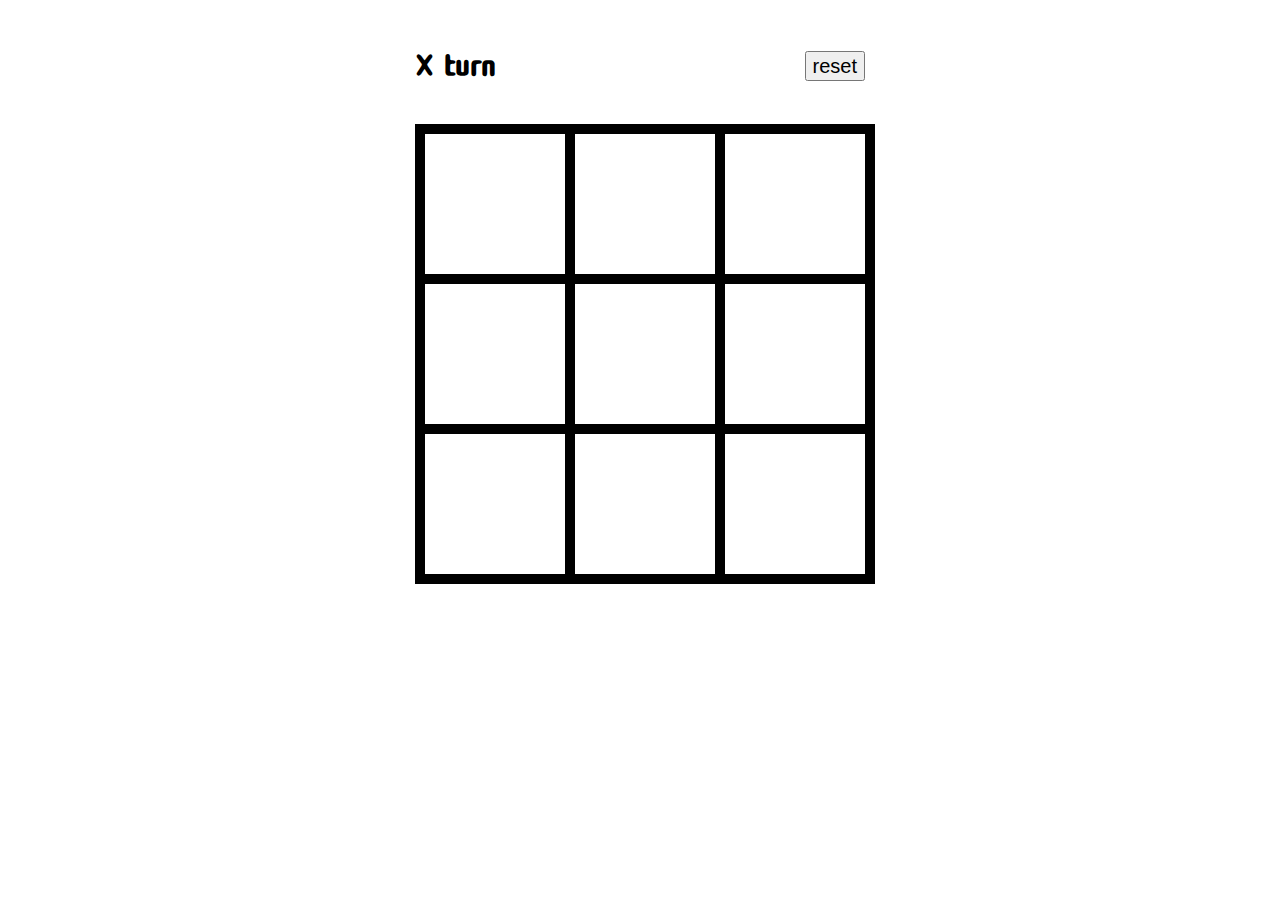
<file: js/tic-tac-toe/index.html>
<!DOCTYPE html>
<html lang="en">
  <head>
    <meta charset="UTF-8" />
    <meta name="viewport" content="width=device-width, initial-scale=1.0" />
    <meta http-equiv="X-UA-Compatible" content="ie=edge" />
    <title>Tic-Tac-Toe</title>
    <link
      href="https://fonts.googleapis.com/css?family=Cute+Font&display=swap"
      rel="stylesheet"
    />
    <link rel="stylesheet" href="./style.css" />
  </head>
  <body>
    <section class="wrapper">
      <div class="action-wrapper">
        <h1 class="turn">X turn</h1>
        <button class="reset">reset</button>
      </div>
      <div class="board">
        <div class="tile"></div>
        <div class="tile"></div>
        <div class="tile"></div>
        <div class="tile"></div>
        <div class="tile"></div>
        <div class="tile"></div>
        <div class="tile"></div>
        <div class="tile"></div>
        <div class="tile"></div>
      </div>
      <div id="info"></div>
    </section>
    <script src="./index.js"></script>
  </body>
</html>
</file>
<file: js/tic-tac-toe/style.css>
body {
  font-family: "Cute Font", cursive;
}

.wrapper {
  width: 450px;
  margin: auto;
}

.action-wrapper {
  display: flex;
  justify-content: space-between;
  align-items: center;
}

.reset {
  height: 30px;
  font-size: 20px;
}

.turn {
  font-size: 45px;
  text-align: center;
}

.board {
  display: flex;
  flex-wrap: wrap;
  width: 450px;
  border: 5px solid black;
}

.tile {
  box-sizing: border-box;
  border: 5px solid black;
  width: 150px;
  height: 150px;
  display: flex;
  justify-content: center;
  align-items: center;
}

.tile-x:before {
  font-size: 200px;
  content: "X";
  line-height: 1;
  color: crimson;
}

.tile-o:before {
  font-size: 200px;
  content: "O";
  line-height: 1;
  color: teal;
}

#info {
  font-size: 60px;
  text-align: center;
  margin-top: 15px;
}
</file>
